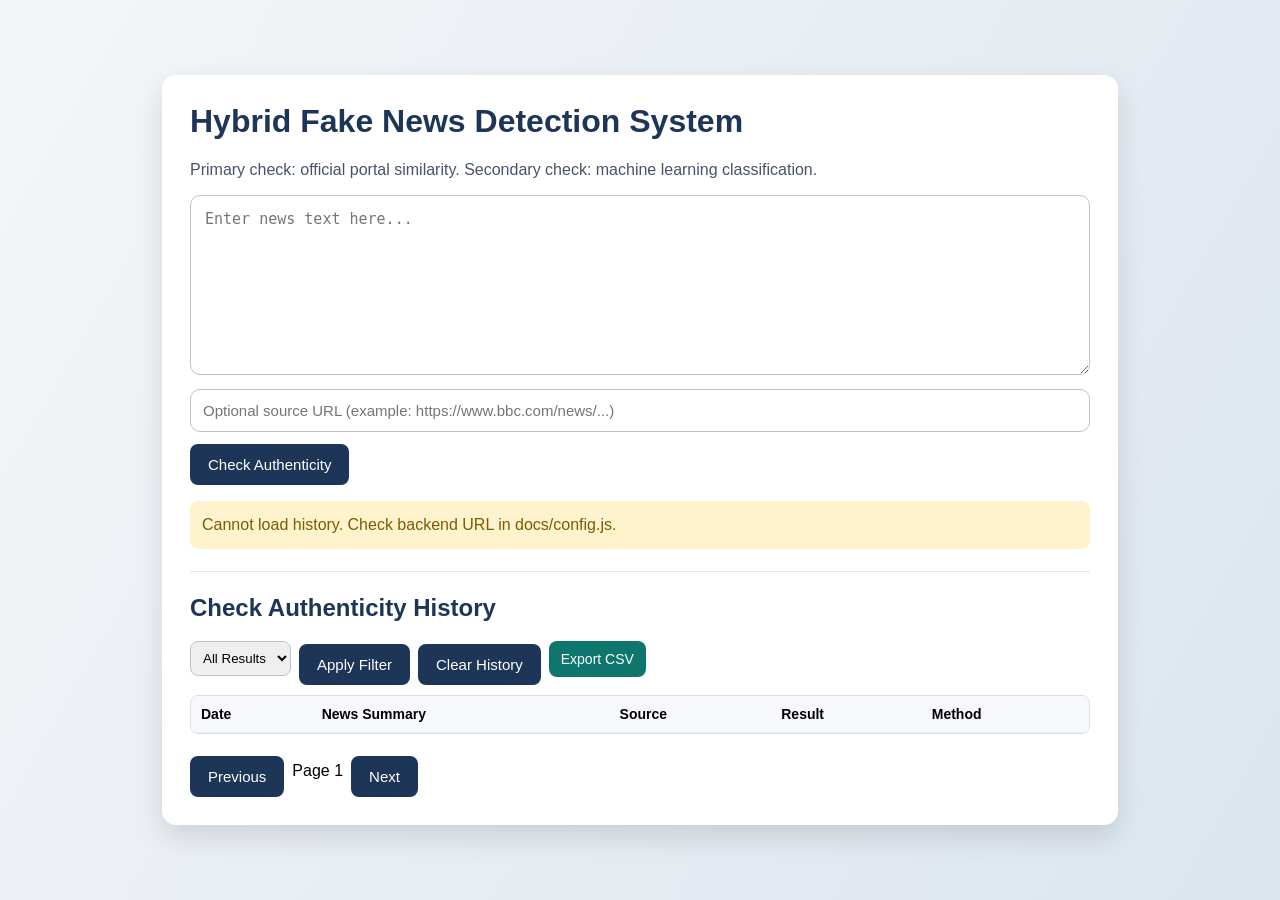
<file: docs/index.html>
<!DOCTYPE html>
<html lang="en">
<head>
  <meta charset="UTF-8">
  <meta name="viewport" content="width=device-width, initial-scale=1.0">
  <title>Hybrid Fake News Detection</title>
  <link rel="stylesheet" href="./style.css">
</head>
<body>
  <div class="container">
    <h1>Hybrid Fake News Detection System</h1>
    <p>Primary check: official portal similarity. Secondary check: machine learning classification.</p>

    <textarea id="newsText" placeholder="Enter news text here..."></textarea>
    <input id="sourceUrl" type="text" placeholder="Optional source URL (example: https://www.bbc.com/news/...)" />
    <button id="checkBtn" type="button">Check Authenticity</button>
    <div id="result" class="result hidden"></div>

    <hr>

    <h2>Check Authenticity History</h2>
    <div class="history-controls">
      <select id="resultFilter">
        <option value="">All Results</option>
        <option value="Real">Real</option>
        <option value="Fake">Fake</option>
        <option value="Unverified">Unverified</option>
      </select>
      <button id="applyFilterBtn" type="button">Apply Filter</button>
      <button id="clearHistoryBtn" type="button">Clear History</button>
      <a id="exportCsvLink" href="#" target="_blank" rel="noopener noreferrer">Export CSV</a>
    </div>

    <div class="history-wrapper">
      <table id="historyTable">
        <thead>
          <tr>
            <th>Date</th>
            <th>News Summary</th>
            <th>Source</th>
            <th>Result</th>
            <th>Method</th>
          </tr>
        </thead>
        <tbody></tbody>
      </table>
    </div>

    <div class="pagination">
      <button id="prevPageBtn" type="button">Previous</button>
      <span id="pageInfo">Page 1</span>
      <button id="nextPageBtn" type="button">Next</button>
    </div>
  </div>

  <script src="./config.js"></script>
  <script src="./script.js"></script>
</body>
</html>
</file>
<file: docs/style.css>
body {
  margin: 0;
  font-family: "Segoe UI", Tahoma, Geneva, Verdana, sans-serif;
  background: linear-gradient(120deg, #f4f6f8, #dce5ee);
  min-height: 100vh;
  display: flex;
  justify-content: center;
  align-items: center;
}

.container {
  width: min(900px, 94%);
  background: #ffffff;
  padding: 28px;
  border-radius: 14px;
  box-shadow: 0 12px 28px rgba(0, 0, 0, 0.12);
}

hr {
  margin: 22px 0;
  border: none;
  border-top: 1px solid #e4e7ec;
}

h1 {
  margin-top: 0;
  color: #1d3557;
}

p {
  color: #44546a;
}

textarea {
  width: 100%;
  min-height: 180px;
  padding: 14px;
  border-radius: 10px;
  border: 1px solid #b9c4d0;
  font-size: 15px;
  resize: vertical;
  box-sizing: border-box;
}

input[type="text"] {
  width: 100%;
  margin-top: 10px;
  padding: 12px;
  border-radius: 10px;
  border: 1px solid #b9c4d0;
  font-size: 15px;
  box-sizing: border-box;
}

button {
  margin-top: 12px;
  background: #1d3557;
  color: #fff;
  border: none;
  border-radius: 8px;
  padding: 12px 18px;
  font-size: 15px;
  cursor: pointer;
}

button:hover {
  background: #16304f;
}

h2 {
  margin-bottom: 10px;
  color: #1d3557;
}

.history-controls {
  display: flex;
  flex-wrap: wrap;
  gap: 8px;
  align-items: center;
  margin-bottom: 10px;
}

select {
  padding: 8px;
  border-radius: 8px;
  border: 1px solid #b9c4d0;
}

#exportCsvLink {
  display: inline-block;
  padding: 10px 12px;
  border-radius: 8px;
  background: #0f766e;
  color: #fff;
  text-decoration: none;
  font-size: 14px;
}

#exportCsvLink:hover {
  background: #0b5f59;
}

.history-wrapper {
  max-height: 260px;
  overflow: auto;
  border: 1px solid #d7dde5;
  border-radius: 8px;
}

table {
  width: 100%;
  border-collapse: collapse;
  font-size: 14px;
}

th, td {
  padding: 10px;
  border-bottom: 1px solid #edf1f4;
  text-align: left;
  vertical-align: top;
}

thead th {
  background: #f6f8fb;
  position: sticky;
  top: 0;
}

.pagination {
  margin-top: 10px;
  display: flex;
  gap: 8px;
  align-items: center;
}

.result {
  margin-top: 16px;
  padding: 12px;
  border-radius: 8px;
  font-weight: 500;
  line-height: 1.5;
}

.fake {
  background: #ffe3e3;
  color: #9d0208;
}

.real {
  background: #dcfce7;
  color: #166534;
}

.verified {
  background: #dbeafe;
  color: #1e3a8a;
}

.error {
  background: #fff3cd;
  color: #7a5d00;
}

.suspicious {
  background: #fff7ed;
  color: #9a3412;
}

.result-real {
  color: #166534;
  font-weight: 700;
}

.result-fake {
  color: #9d0208;
  font-weight: 700;
}

.result-unverified {
  color: #c2410c;
  font-weight: 700;
}

.hidden {
  display: none;
}

.result a {
  color: inherit;
  text-decoration: underline;
}
</file>
